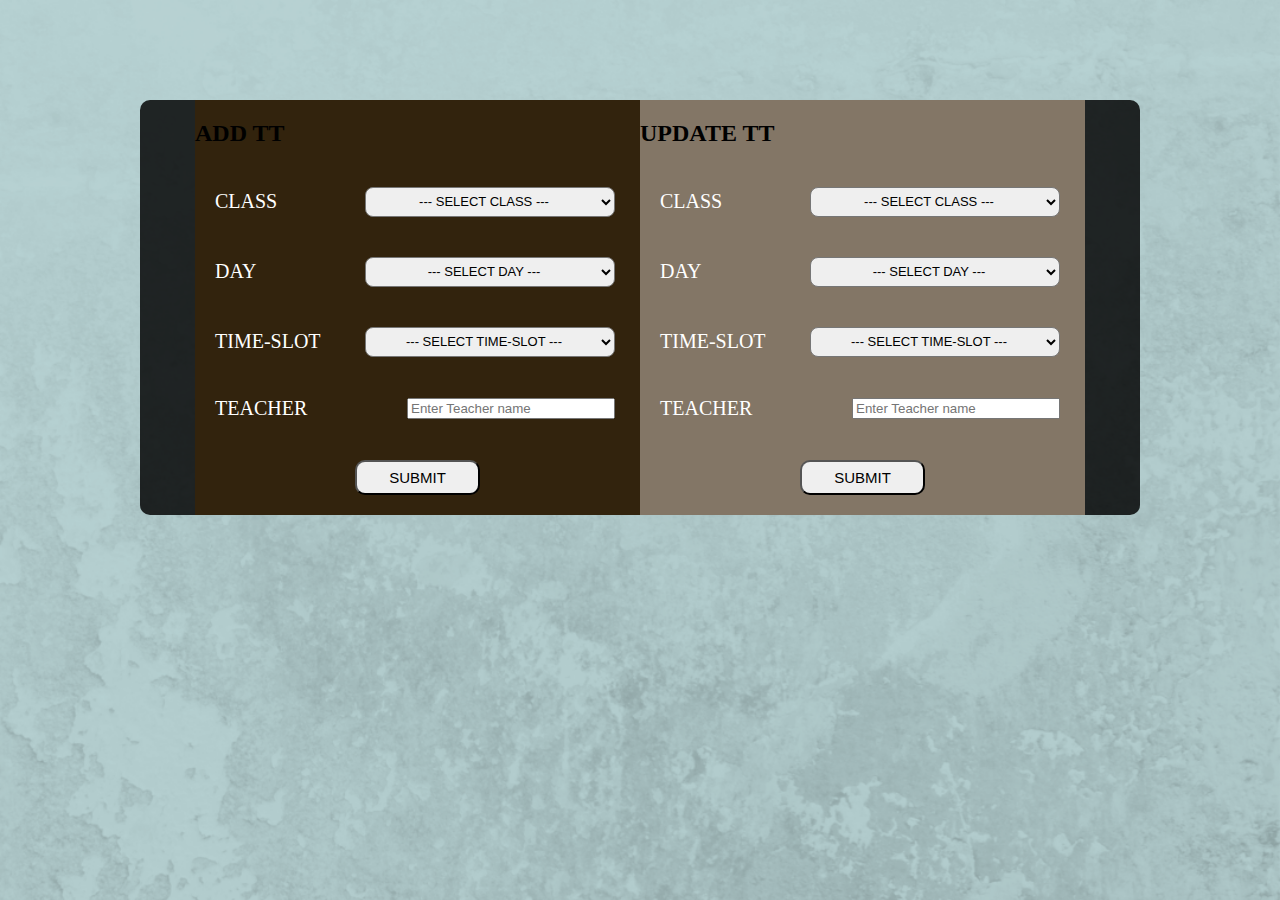
<file: templates/addtt.html>
<!DOCTYPE html>
<html lang="en">
<head>
    <meta charset="UTF-8">
    <meta http-equiv="X-UA-Compatible" content="IE=edge">
    <meta name="viewport" content="width=device-width, initial-scale=1.0">
    <title>Document</title>
    <style>
        body {
            background-image: url(/static/bg.png);
            /* background-image: url(/images/bg.png); */
            background-size: cover;
        }
        .container {
            background-color: rgba(0, 0, 0, 0.826);
            width: 1000px;
            margin: 100px auto;
            display: flex;
            justify-content: center;
            border-radius: 10px;
        }

        .box {
            width: 400px;
            padding: 20px;
            display: flex;
            align-items: center;
            justify-content: space-between;
            font-size: 20px;
            color: white;
        }

        select {
            width: 250px;
            height: 30px;
            border-radius: 8px;
            padding: 5px;
            text-align: center;
            font-size: 13px;
        }

        select:hover {
            cursor: pointer;
        }

        select option {
            font-size: 15px;
        }

        select option:checked {
            background-color:#6465A2;
        }

        input.submit {
            margin: 20px 160px;
            padding: 5px;
            font-size: 15px;
            width: 125px;
            height: 35px;
            border-radius: 10px;
        }

        input.submit:hover {
            cursor: pointer;
            color: white;
            background-color: #6465A2;
            border-color: white;
        }

        form#update{
            background-color: rgb(131, 118, 102);
        }

        form#add{
            background-color: rgb(50, 35, 13);
        }

        input.text{
            width: 200px;
        }
    </style>
</head>
<body>
    <div class="container">
        <form action="/addtt1" id="add" method="post">
            <h2>ADD TT</h2>
            <div class="box">
                CLASS
                <select name="class">
                    <option selected disabled>--- SELECT CLASS ---</option>
                    <option value="SEA">SE-A</option>
                    <option value="SEB">SE-B</option>
                    <option value="TEA">TE-A</option>
                    <option value="TEB">TE-B</option>
                    <option value="BEA">BE-A</option>
                    <option value="BEB">BE-B</option>
                </select>
            </div>

            <div class="box">
                DAY
                <select name="day">
                    <option selected disabled>--- SELECT DAY ---</option>
                    <option value="monday">Monday</option>
                    <option value="tuesday">Tuesday</option>
                    <option value="wednesday">Wednesday</option>
                    <option value="thursday">Thursday</option>
                    <option value="friday">Friday</option>
                </select>
            </div>

            <div class="box">
                TIME-SLOT
                <select name="timeslot">
                    <option selected disabled>--- SELECT TIME-SLOT ---</option>
                    <option value="9to10">9 am to 10 am</option>
                    <option value="10to11">10 am to 11 am</option>
                    <option value="11_15to12_15">11.15 am to 12.15 pm</option>
                    <option value="12_15to1_15">12.15 pm to 1.15 pm</option>
                    <option value="2to3">2 pm to 3 pm</option>
                    <option value="3to4">3 pm to 4 pm</option>
                    <option value="4to5">4 pm to 5 pm</option>
                </select>
            </div>
            <div class="box">
                TEACHER
                <input type="text" placeholder="Enter Teacher name" name="teacher" class="text">
            </div>
            <div>
                <input type="submit" value="SUBMIT" class="submit" id="add">
            </div>
        </form>

        <form action="/updatett1" id="update" method="post">
            <h2>UPDATE TT</h2>
            <div class="box">
                CLASS
                <select name="class">
                    <option selected disabled>--- SELECT CLASS ---</option>
                    <option value="SEA">SE-A</option>
                    <option value="SEB">SE-B</option>
                    <option value="TEA">TE-A</option>
                    <option value="TEB">TE-B</option>
                    <option value="BEA">BE-A</option>
                    <option value="BEB">BE-B</option>
                </select>
            </div>

            <div class="box">
                DAY
                <select name="day">
                    <option selected disabled>--- SELECT DAY ---</option>
                    <option value="Monday">Monday</option>
                    <option value="Tuesday">Tuesday</option>
                    <option value="Wednesday">Wednesday</option>
                    <option value="Thursday">Thursday</option>
                    <option value="Friday">Friday</option>
                </select>
            </div>

            <div class="box">
                TIME-SLOT
                <select name="timeslot">
                    <option selected disabled>--- SELECT TIME-SLOT ---</option>
                    <option value="9to10">9 am to 10 am</option>
                    <option value="10to11">10 am to 11 am</option>
                    <option value="11_15to12_15">11:15 am to 12:15 pm</option>
                    <option value="12_15to1_15">12:15 pm to 1:15 pm</option>
                    <option value="2to3">2 pm to 3 pm</option>
                    <option value="3to4">3 pm to 4 pm</option>
                    <option value="4to5">4 pm to 5 pm</option>
                </select>
            </div>
            <div class="box">
                TEACHER
                <input type="text" placeholder="Enter Teacher name" name="teacher" class="text">
            </div>
            <div>
                <input type="submit" value="SUBMIT" class="submit" id="edit">
            </div>
       
    </div>
</body>
</html>
</file>
